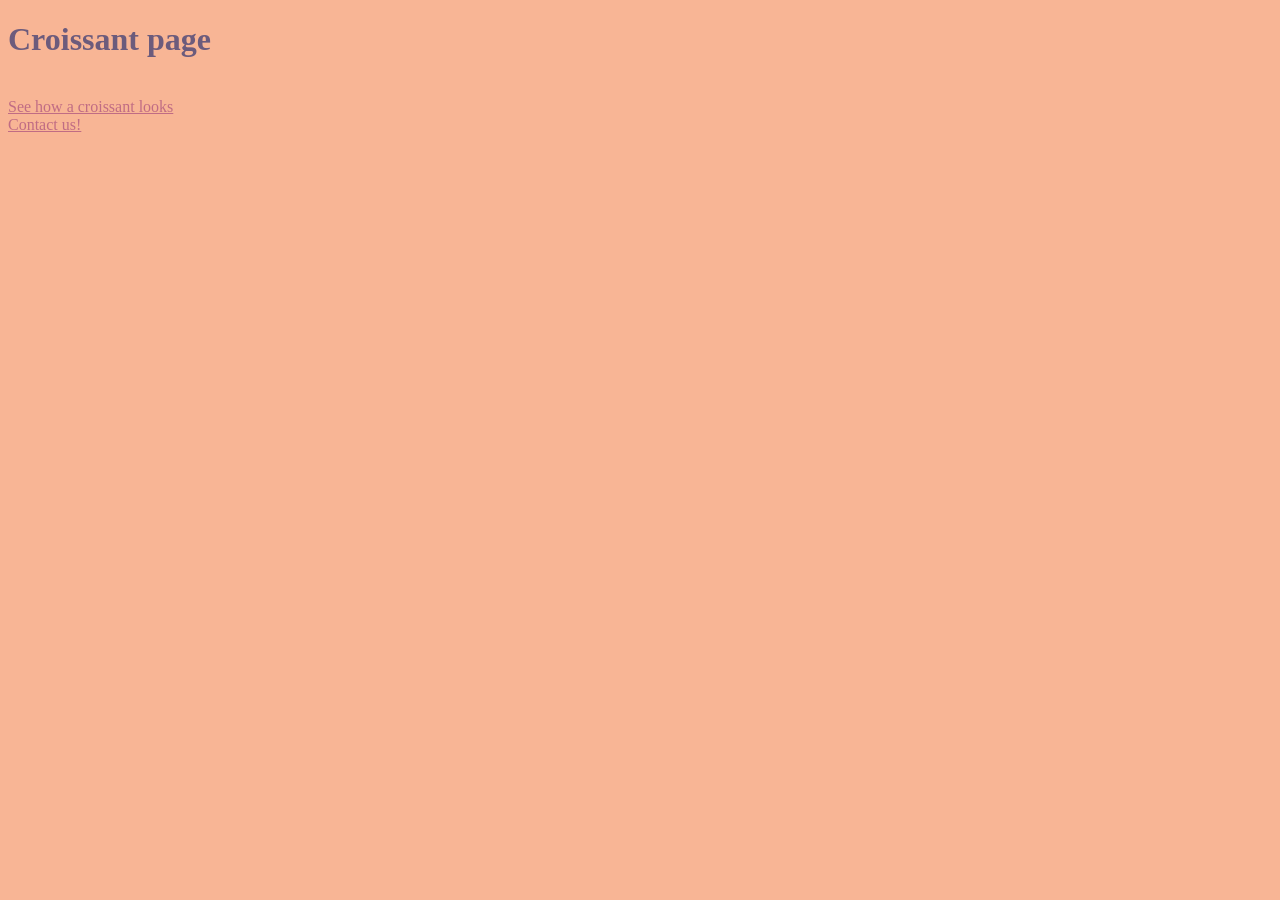
<file: index.html>
<!doctype html>
<html lang="en">
  <head>
    <meta charset="UTF-8" />
    <meta name="viewport" content="width=device-width, initial-scale=1.0" />
    <title>Croissant Everything You Need to Know</title>
    <meta
      name="description"
      content="A croissant is a buttery, crescent-shaped French pastry known for its flaky, crisp exterior and airy, tender interior."
    />
    <link rel="stylesheet" href="css/styles.css" />
  </head>
  <body>
    <h1>Croissant page</h1>
    <br />
    <a href="photo.html">See how a croissant looks</a><br />
    <a href="contact.html">Contact us!</a>
  </body>
</html>
</file>
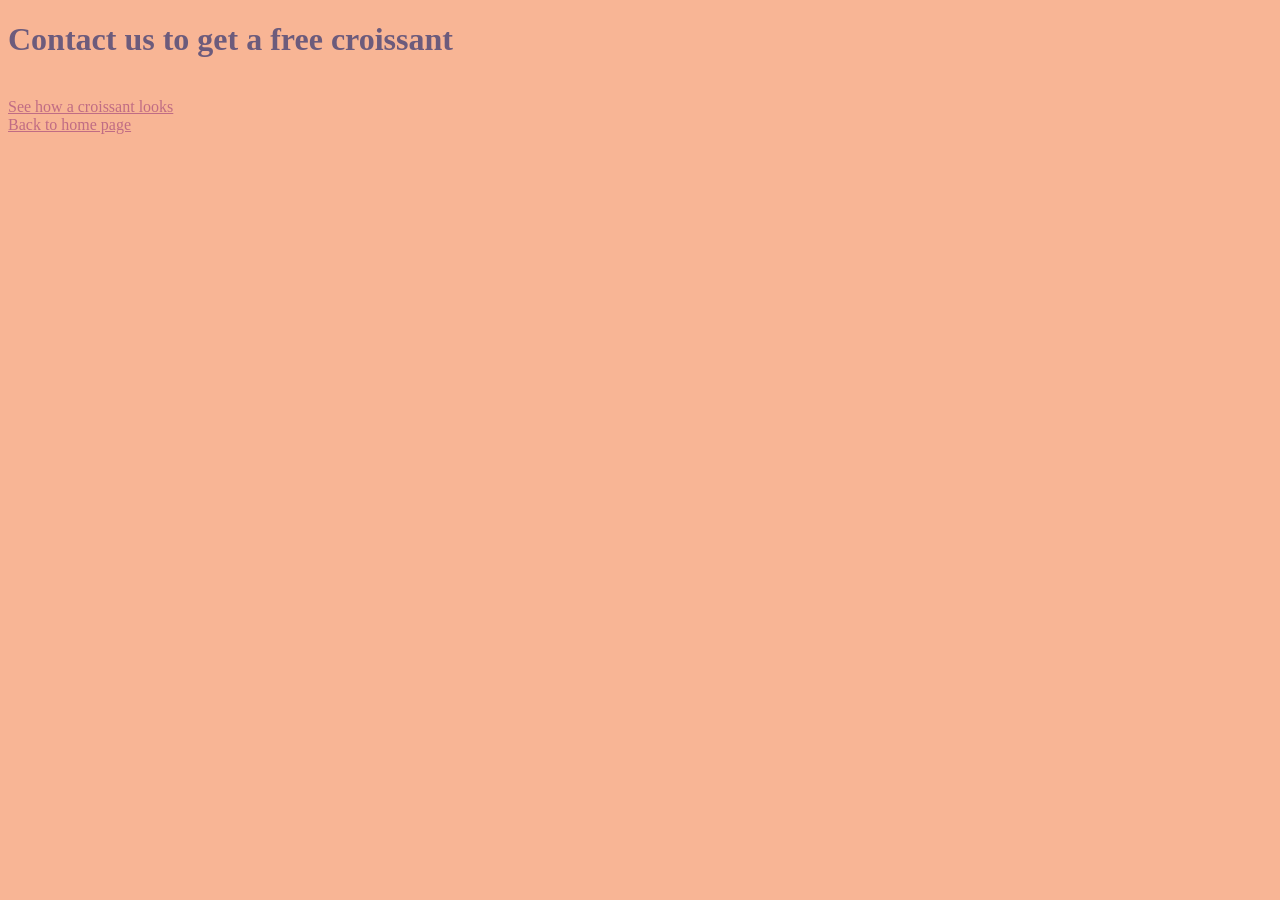
<file: contact.html>
<!doctype html>
<html lang="en">
  <head>
    <meta charset="UTF-8" />
    <meta name="viewport" content="width=device-width, initial-scale=1.0" />
    <title>Croissant contact page</title>
    <meta
      name="description"
      content="A croissant is a buttery, crescent-shaped French pastry known for its flaky, crisp exterior and airy, tender interior."
    />
    <link rel="stylesheet" href="css/styles.css" />
  </head>
  <body>
    <h1>Contact us to get a free croissant</h1>
    <br />
    <a href="photo.html">See how a croissant looks</a><br />
    <a href="index.html">Back to home page</a>
  </body>
</html>
</file>
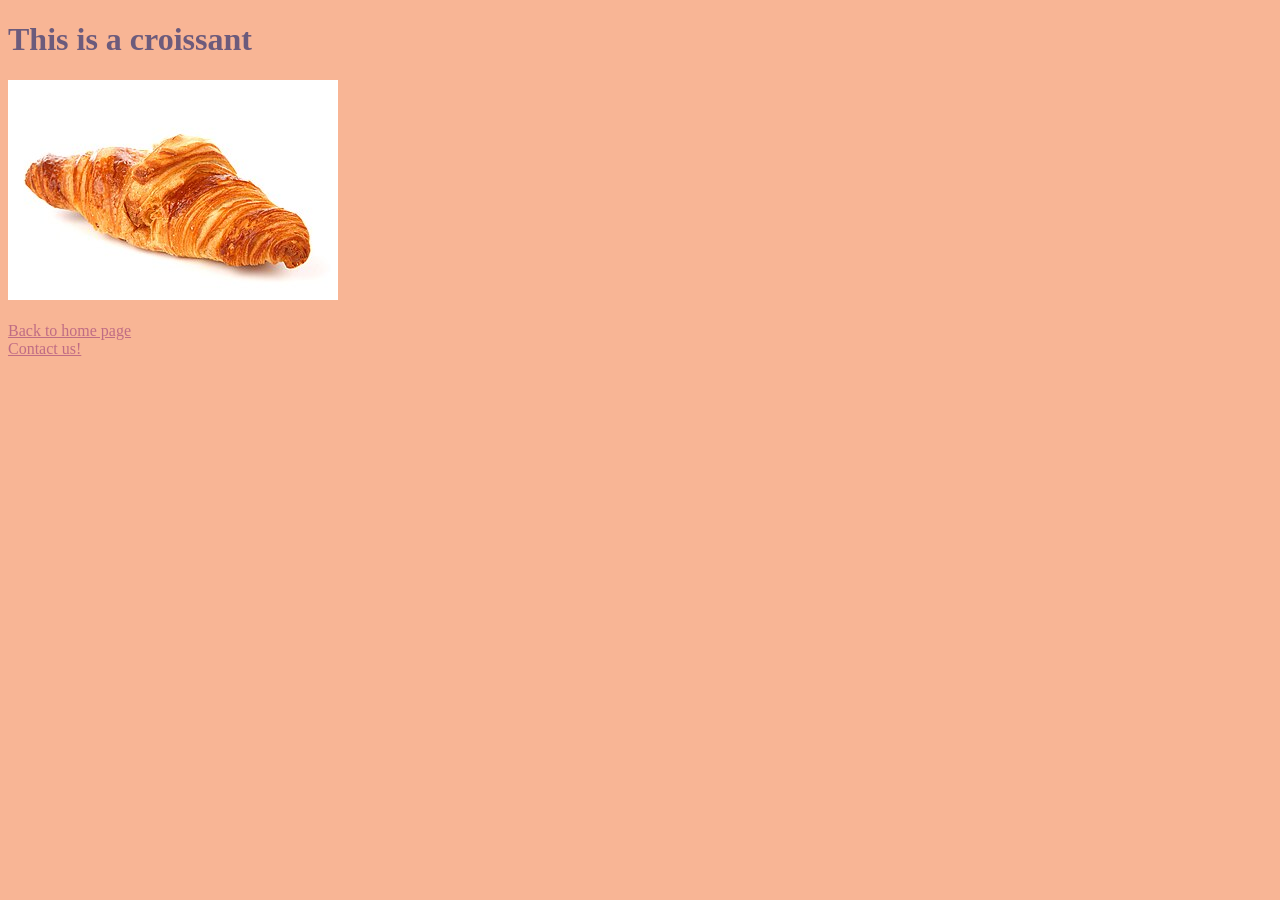
<file: photo.html>
<!doctype html>
<html lang="en">
  <head>
    <meta charset="UTF-8" />
    <meta name="viewport" content="width=device-width, initial-scale=1.0" />
    <title>Image of a croissant</title>
    <meta
      name="description"
      content="A croissant is a buttery, crescent-shaped French pastry known for its flaky, crisp exterior and airy, tender interior."
    />
    <link rel="stylesheet" href="css/styles.css" />
  </head>
  <body>
    <h1>This is a croissant</h1>
    <img src="croissant.jpg" alt="croissant" /><br /><br />
    <a href="index.html">Back to home page</a><br />
    <a href="contact.html">Contact us!</a>
  </body>
</html>
</file>
<file: css/styles.css>
body {
  background-color: #f8b595;
}

h1 {
  color: #6c5b7c;
}

a {
  color: #c06c84;
}
</file>
